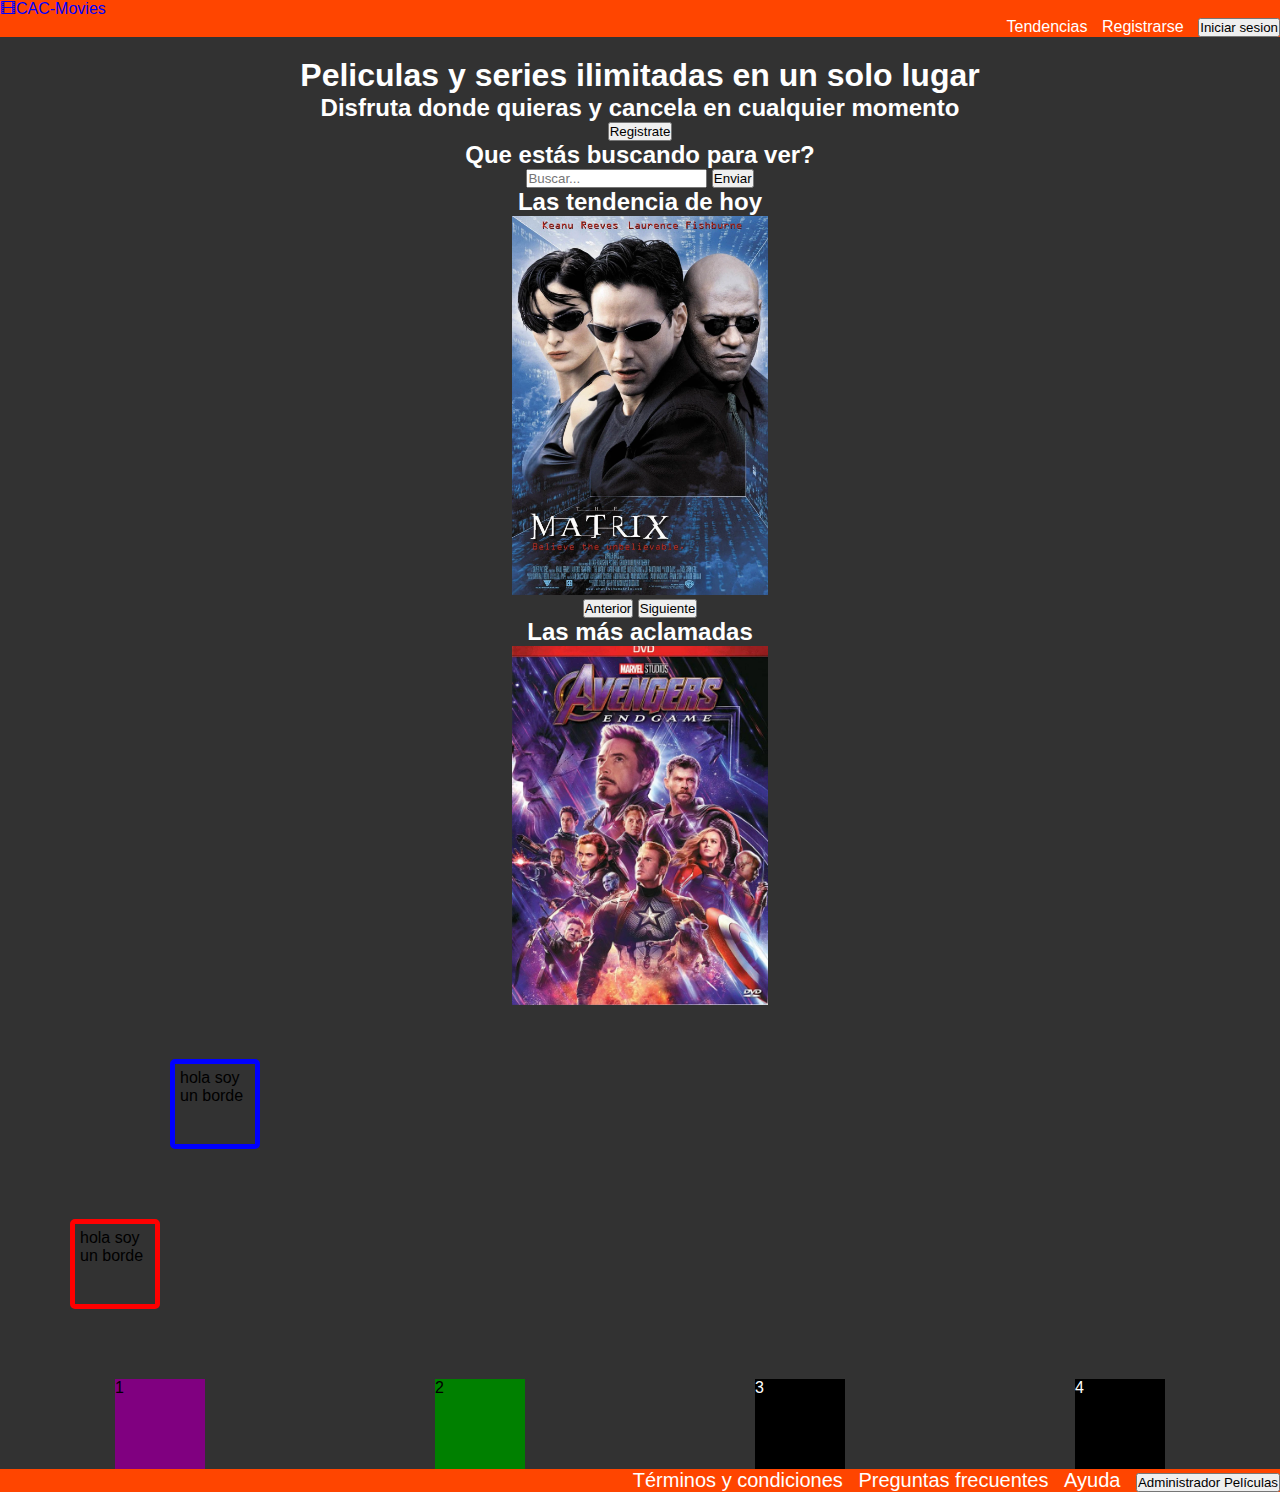
<file: index.html>
<!DOCTYPE html>
<html lang="en">

<head>
  <meta charset="UTF-8" />
  <meta name="viewport" content="width=device-width, initial-scale=1.0" />
  <title>🎞CAC-Movies</title>
  <!-- vinculacion con css -->
  <link rel="stylesheet" href="style.css" />
  <!-- agregar fuente de google nunito, mediante link y pegarlo dentro del head -->
  <!-- estilos en el mismo html -->
  <style>
    /* h3 {
        color: purple;
        background-color: burlywood;
      }
      p {
        color: green;
        font-family: bold;
      }
      footer {
        background-color: gainsboro;
      } */
  </style>
</head>

<body>
  <header>
    <nav>
      <a href="" id="link_logo">🎞CAC-Movies</a>
      <ul>
        <li><a href="">Tendencias</a></li>
        <li><a href="">Registrarse</a></li>
        <li><a href=""><button>Iniciar sesion</button></a></li>
      </ul>
    </nav>
  </header>

  <main>

    <section>
      <h1>Peliculas y series ilimitadas en un solo lugar</h1>
      <h2>Disfruta donde quieras y cancela en cualquier momento</h2>
      <a href=""></a><button>Registrate</button></a>

    </section>

    <section>

      <!-- estilo en el lugar -->
      <!-- <h2 style="color: red">Que estás buscando para ver?</h2> -->
      <h2>Que estás buscando para ver?</h2>
      <form action="">
        <input type="text" placeholder="Buscar..." />
        <input type="submit" value="Enviar" />
      </form>

    </section>

    <section>

      <h2>Las tendencia de hoy</h2>
      <div class="image-tendencias">
        <img src="img/matrix.png" alt="Matrix" class="tendencias-image" />
      </div>
      <a href=""><button>Anterior</button></a>
      <a href=""><button>Siguiente</button></a>

    </section>

    <section>

      <h2>Las más aclamadas</h2>
      <div class="image-tendencias">
        <img src="img/vengadores.png" alt="Vengadores" class="tendencias-image" />
      </div>

    </section>

    <div id="bordes1">hola soy un borde</div>
    <div id="bordes2">hola soy un borde</div>

    <div class="container">

      <div class="item item-1">1</div>

      <div class="item item-2">2</div>

      <div class="item item-3">3</div>

      <div class="item item-3">4</div>

    </div>





  </main>

  <footer>
    <nav>
      <ul>
        <li><a href="">Términos y condiciones</a></li>
        <li><a href="">Preguntas frecuentes</a></li>
        <li><a href="">Ayuda</a></li>
        <li><a href=""><button>Administrador Películas</button></a></li>
      </ul>
    </nav>
  </footer>
</body>

</html>
</file>
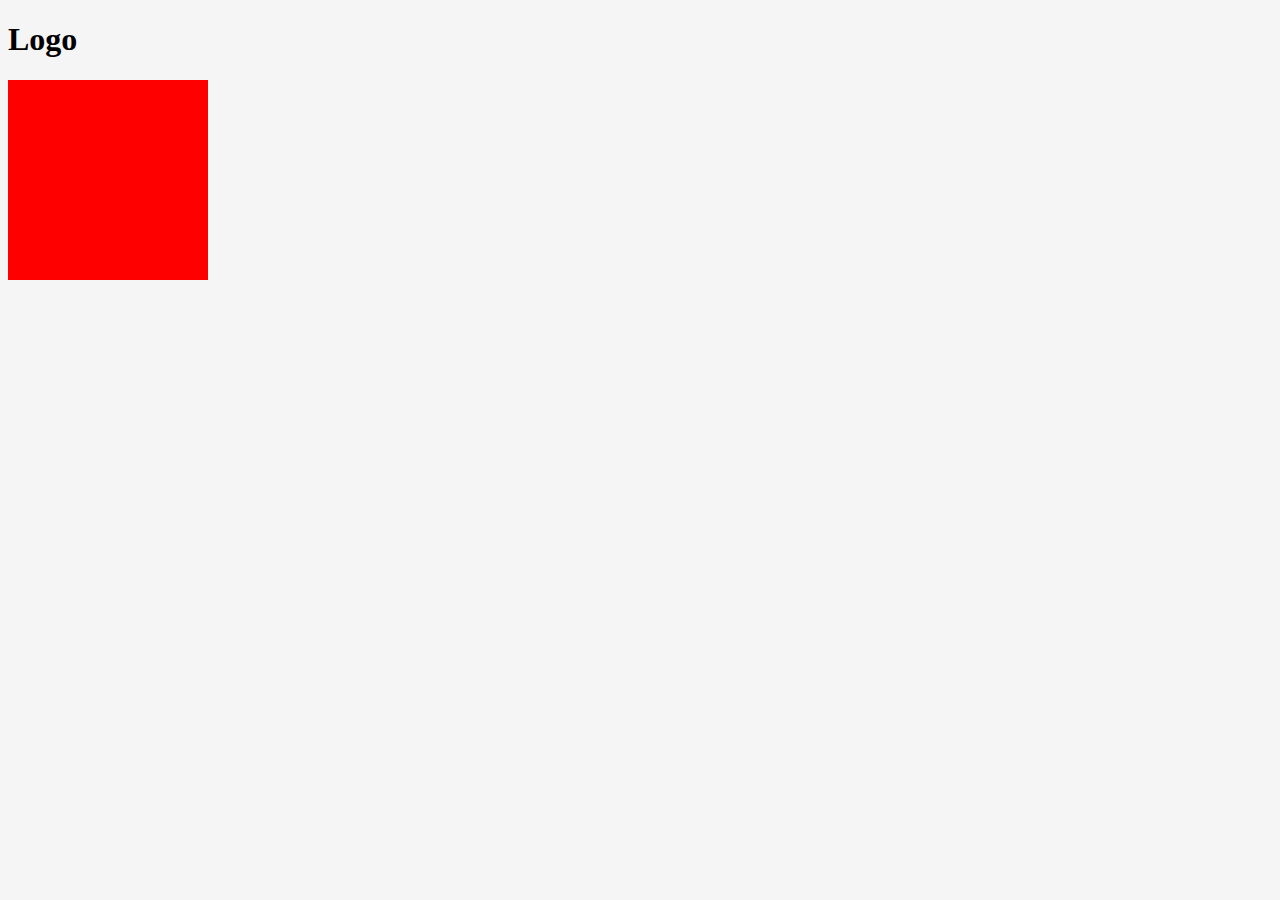
<file: animaciones.html>
<!DOCTYPE html>
<html lang="en">

<head>
  <meta charset="UTF-8" />
  <meta name="viewport" content="width=device-width, initial-scale=1.0" />
  <title>animaciones</title>
  <!-- vinculacion con css -->
  <link rel="stylesheet" href="animaciones.css" />
  <link rel="stylesheet" href="https://cdnjs.cloudflare.com/ajax/libs/animate.css/4.1.1/animate.min.css" />

</head>

<body>
  <h1 class="animate__animated animate__shakeY">Logo</h1>
  <div class="container">
    <div class="elemento"></div>
  </div>
</body>

</html>
</file>
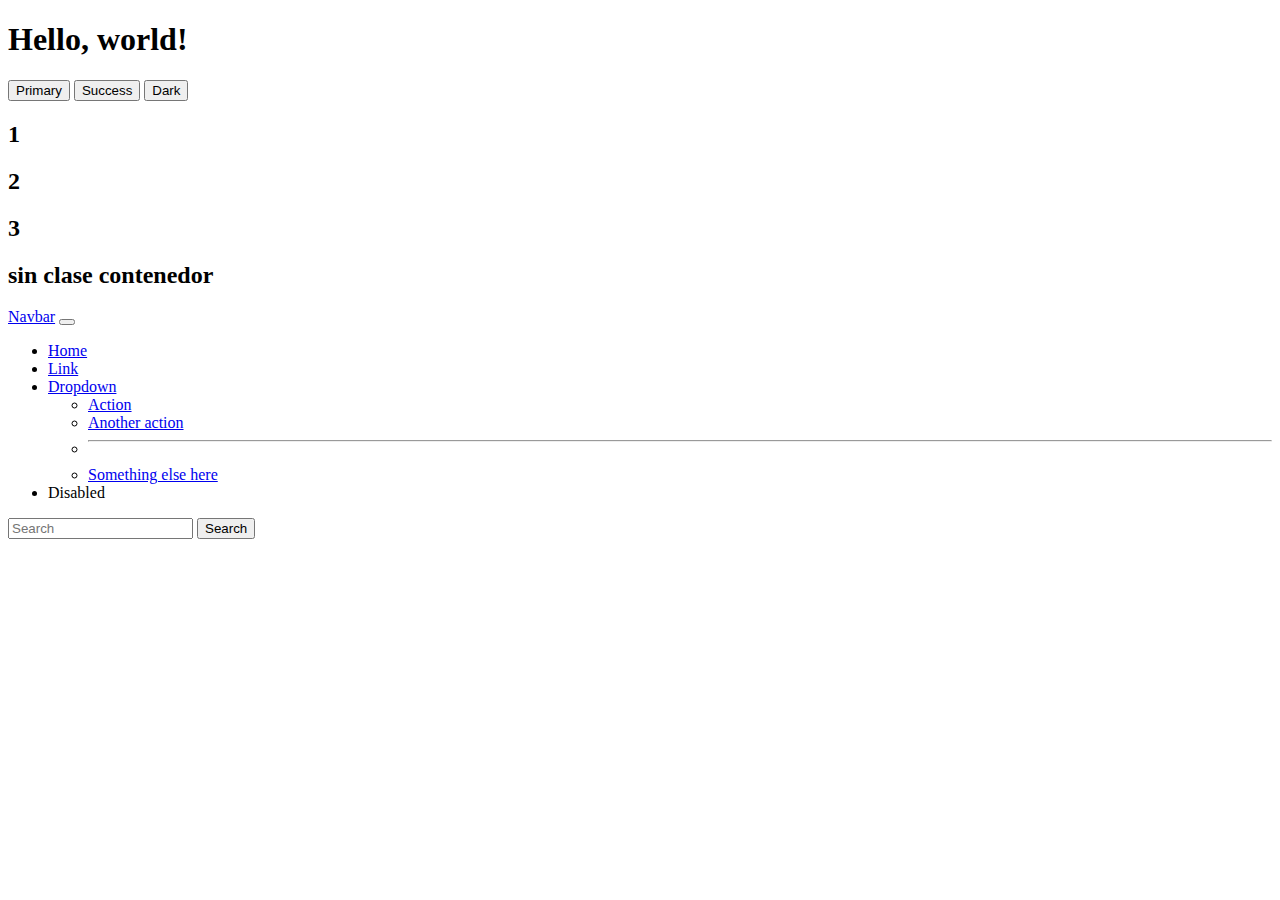
<file: index2.html>
<!doctype html>
<html lang="en">

<head>
  <meta charset="utf-8">
  <meta name="viewport" content="width=device-width, initial-scale=1">
  <title>Bootstrap demo</title>
  <link href="https://cdn.jsdelivr.net/npm/bootstrap@5.2.3/dist/css/bootstrap.min.css" rel="stylesheet"
    integrity="sha384-rbsA2VBKQhggwzxH7pPCaAqO46MgnOM80zW1RWuH61DGLwZJEdK2Kadq2F9CUG65" crossorigin="anonymous">
</head>

<body>
  <h1>Hello, world!</h1>

  <button type="button" class="btn btn-primary">Primary</button>

  <button type="button" class="btn btn-success">Success</button>

  <button type="button" class="btn btn-dark">Dark</button>

  <!-- grilla de bootstrap -->

  <div class="container">

    <div class="row">
      <div class="col">

        <h2>1</h2>
      </div>
      <div class="col">

        <h2>2</h2>
      </div>
      <div class="col">

        <h2>3</h2>
      </div>
    </div>

    <!-- <h2>dentro de un contenedor</h2> -->
  </div>

  <div>
    <h2>sin clase contenedor</h2>
  </div>

<div class="container">
  <nav class="navbar navbar-expand-lg bg-light">
    <div class="container-fluid">
      <a class="navbar-brand" href="#">Navbar</a>
      <button class="navbar-toggler" type="button" data-bs-toggle="collapse" data-bs-target="#navbarSupportedContent" aria-controls="navbarSupportedContent" aria-expanded="false" aria-label="Toggle navigation">
        <span class="navbar-toggler-icon"></span>
      </button>
      <div class="collapse navbar-collapse" id="navbarSupportedContent">
        <ul class="navbar-nav me-auto mb-2 mb-lg-0">
          <li class="nav-item">
            <a class="nav-link active" aria-current="page" href="#">Home</a>
          </li>
          <li class="nav-item">
            <a class="nav-link" href="#">Link</a>
          </li>
          <li class="nav-item dropdown">
            <a class="nav-link dropdown-toggle" href="#" role="button" data-bs-toggle="dropdown" aria-expanded="false">
              Dropdown
            </a>
            <ul class="dropdown-menu">
              <li><a class="dropdown-item" href="#">Action</a></li>
              <li><a class="dropdown-item" href="#">Another action</a></li>
              <li><hr class="dropdown-divider"></li>
              <li><a class="dropdown-item" href="#">Something else here</a></li>
            </ul>
          </li>
          <li class="nav-item">
            <a class="nav-link disabled">Disabled</a>
          </li>
        </ul>
        <form class="d-flex" role="search">
          <input class="form-control me-2" type="search" placeholder="Search" aria-label="Search">
          <button class="btn btn-outline-success" type="submit">Search</button>
        </form>
      </div>
    </div>
  </nav>
</div>

  <script src="https://cdn.jsdelivr.net/npm/bootstrap@5.2.3/dist/js/bootstrap.bundle.min.js"
    integrity="sha384-kenU1KFdBIe4zVF0s0G1M5b4hcpxyD9F7jL+jjXkk+Q2h455rYXK/7HAuoJl+0I4"
    crossorigin="anonymous"></script>
</body>

</html>
</file>
<file: style.css>
/* etiqueta o tipo */
* {
    margin: 0;
    padding: 0;
    /* clase9 */
    box-sizing: border-box;
}
/* header {
    background-image: url('banner.jpg');
    background-size: cover;
    width: 100%;
    height: 100%;
} */
main { 
    width: 100%;
    margin-top: 20px;
}
body {
    background-color: rgb(50, 50, 50);
    font-family: "Nunito", sans-serif;
}
nav {
    background-color: orangered;
    width: 100%;
    /* margin es del borde hacia afuera */
    margin-left: auto;
    margin-right: auto;
    height: 100%;
    text-align: left; 
}
nav ul {
    list-style-type: none; /* Elimina los marcadores de lista */
    text-align: right;
}
nav li {
    display: inline; /* Hace que los elementos li se muestren en línea */
    margin-left: 10px; /* Agrega un espacio entre los elementos li */
}
section {
    background-color: rgb(50, 50, 50);
    text-align: center;
}
footer {
  background-color: orangered;
  font-size: 20px;
}
h1, h2 {
    color: white;
    font-family: "Roboto Condensed", sans-serif;
}
a {
  color: white;
  text-decoration: none;
}

/* CLASES cuando varios elementos comparten los atributos */
.tendencias-image {
  width:20%;
  height: 20%;
}

/* ID cuando los elementos son unicos y no comparten los atributos*/
#link_logo {
    color: blue;
}
#sector-imagen {
    
    height: 500px;
    /* padding del borde hacia adentro */
    padding-top: 50px;
}

/* CLASE 7 */
 /* uno al lado del otro */
/* h1, h2 {
  display: inline;
} */
/* cuando me posiciono cambia de color */
/* h2:hover{
  color: chartreuse;
} */
/* ocupa toda la linea */
/* a { 
  display: block;
} */
/* ul {
  display: inline;
} */
/* li {
  display: inline;
} */
/* CLASE 7 */
/* .cambio-inline li {
  display: inline;
} */
/* .cambio-inline li:hover {
  color: brown;
  font-weight: bold;
  font-size: large;
  cursor: pointer;
} */
/* CLASE 7 */
/* #dsiplay3 {
  display:none;
} */
/* accion mientras me sposisiciono sobre el elemento */
/* #imagenChau:hover {
  display: none;
} */

/* clase 8 */
#bordes1 {
  width: 90px;
  height: 90px;
  margin: 50px;
  padding: 5px;
  border-width: 5px;
  border-style: solid;
  border-color: blue;
  border-radius: 5px;
  /* relative para jugar con los movimientos, con static queda fijo */
  position: relative;
  left: 120px;
}

/* clase 9 */
#bordes2 {
  width: 90px;
  height: 90px;
  margin: 70px;
  padding: 5px;
  border-width: 5px;
  border-style: solid;
  border-color: red;
  border-radius: 5px;
}
.container {
  /* width: 800px;
  height: 400px;
  background-color: antiquewhite; */
  /* dsiplay flex para poder mover los objetos dentro del contenedor */
  display: flex;
  /* flex-direction: row; */
  /* flex-direction: column; */
  justify-content: space-around;
  align-items: center;
}
.item {
  width: 90px;
  height: 90px;
  background-color: red;
  display: inline-block;

}
.item-1 {
  
  background-color: purple;
  
}
.item-2 {
  
  background-color: green;
 
  
}
.item-3 {
  
  background-color: black;
  color: white;
  
}
</file>
<file: animaciones.css>
body {
  background-color: whitesmoke;
}

/* .contenedor {
  width: 600px;
  height: 250px;

} */

.elemento {
  width: 200px;
  height: 200px;
  background-color: red;
  clip-path: circle(100%);
  transition-property: clip-path;
  transition-property: background-color 2s;
  transition-duration: 2s;
  transition-duration: 3s;
  animation: animaElemento 3s;
}

@keyframes animaElemento {
  from {
    background-color: black;
    transform: scale(-3);
    opacity: .5;
  }
  to {
    background-color: red;
    transform: scale(1.3);
    opacity: .1;
  }
}

/* para transiciones, es un disparador */
.elemento:hover {
  
  background-color: black;
  clip-path: circle(20%);
}
</file>
